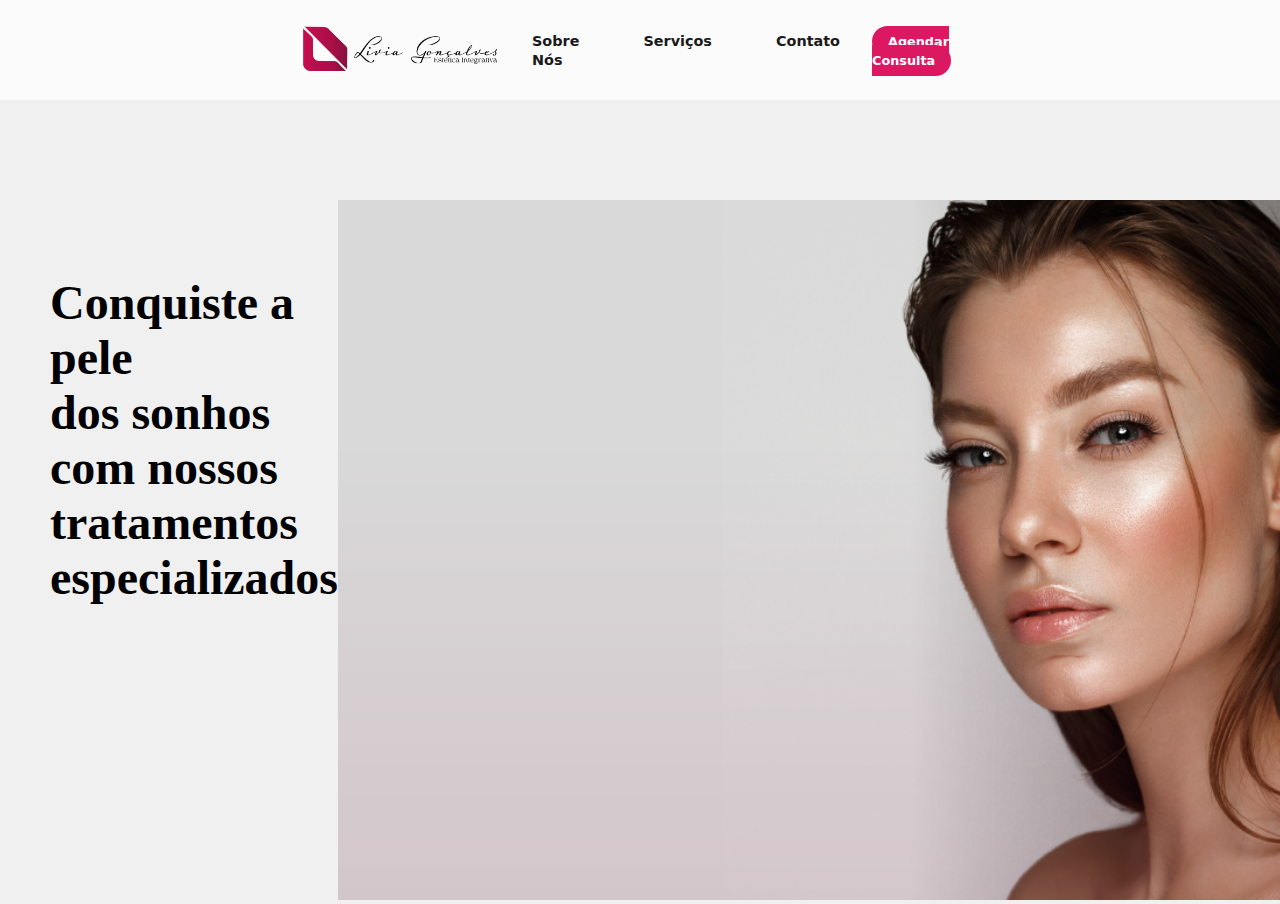
<file: index.html>
<!DOCTYPE html>
<html lang="pt-BR">
<head>
    <meta charset="UTF-8">
    <meta name="viewport" content="width=device-width, initial-scale=1.0">
    <link rel="stylesheet" href="https://cdnjs.cloudflare.com/ajax/libs/font-awesome/6.5.2/css/all.min.css" integrity="sha512-SnH5WK+bZxgPHs44uWIX+LLJAJ9/2PkPKZ5QiAj6Ta86w+fsb2TkcmfRyVX3pBnMFcV7oQPJkl9QevSCWr3W6A==" crossorigin="anonymous" referrerpolicy="no-referrer" />
    <link rel="stylesheet" href="style.css">
    <link href="https://fonts.googleapis.com/css2?family=Montserrat:wght@700&display=swap" rel="stylesheet">
    <title> Livia Gonçalves | Estética Integrativa</title>
</head>
<body>
    <header>
        <div class="navbar">
            <div class="logo"><a href="index.html"><img class="logo_imagem" src= "Imagens\LogoLiviaSite.svg"></a></div>
            <ul class = "links">
                <li><a href="sobre.html">Sobre Nós</a></li>
                <li><a href="servicos.html">Serviços</a></li>
                <li><a href="contato.html">Contato</a></li>
                
            </ul>
            <div><a href="agendar.html" class="action_btn">Agendar Consulta</a></div>
            <div class="toggle_btn">
                <i class="fa-solid fa-bars"></i>
            </div>
        </div>

        <div class="dropdown_menu">
            <li><a href="index.html">Página Inicial</a></li>
            <li><a href="sobre.html">Sobre Nós</a></li>
            <li><a href="servicos.html">Serviços</a></li>
            <li><a href="contato.html">Contato</a></li>
            <li><a href="agendar.html" class="action_btn">Agendar Consulta</a></li>
        </div>

    </header>

    <script src="./index.js">
       
    </script>

    
    <div class="foto">
        <p>Conquiste a pele <br>dos sonhos com nossos <br>tratamentos especializados</p>
        <div class="container-foto-muie">
            <img class="foto-Muie" src="Imagens\ImagemRostoMulherSite.png" alt="Retrato de Mulher">
        </div>
    </div>
    
</body>
</html>
</file>
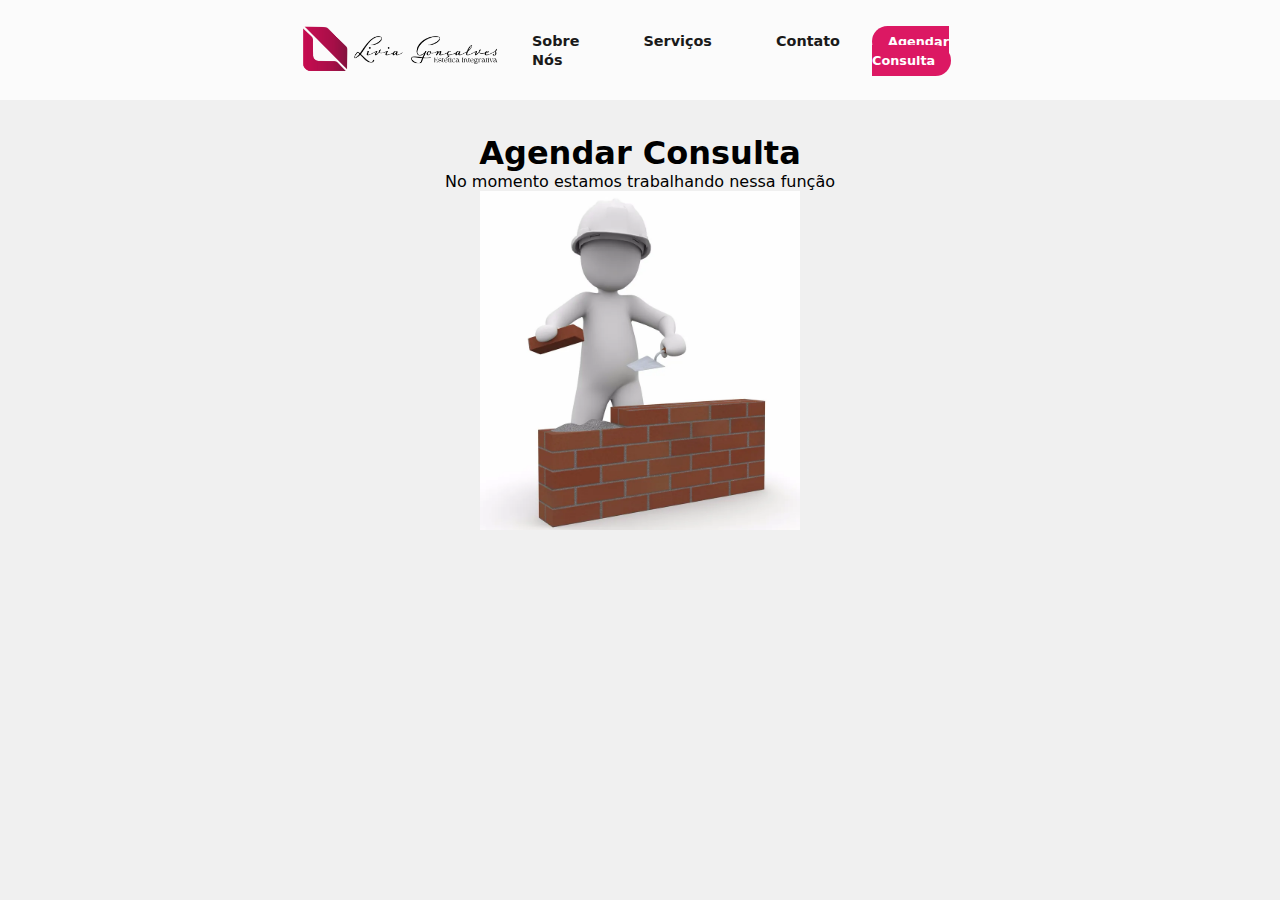
<file: agendar.html>
<!DOCTYPE html>
<html lang="pt-BR">
<head>
    <meta charset="UTF-8">
    <meta name="viewport" content="width=device-width, initial-scale=1.0">
    <title>Agendar Consulta</title>
    <link rel="stylesheet" href="https://cdnjs.cloudflare.com/ajax/libs/font-awesome/6.5.2/css/all.min.css" integrity="sha512-SnH5WK+bZxgPHs44uWIX+LLJAJ9/2PkPKZ5QiAj6Ta86w+fsb2TkcmfRyVX3pBnMFcV7oQPJkl9QevSCWr3W6A==" crossorigin="anonymous" referrerpolicy="no-referrer" />
    <link rel="stylesheet" href="style.css">
    <link href="https://fonts.googleapis.com/css2?family=Montserrat:wght@700&display=swap" rel="stylesheet">
</head>
<body>
    <header>
        <div class="navbar">
            <div class="logo"><a href="index.html"><img class="logo_imagem" src= "Imagens\LogoLiviaSite.svg"></a></div>
            <ul class = "links">
                <li><a href="sobre.html">Sobre Nós</a></li>
                <li><a href="servicos.html">Serviços</a></li>
                <li><a href="contato.html">Contato</a></li>
                
            </ul>
            <div><a href="agendar.html" class="action_btn">Agendar Consulta</a></div>
            <div class="toggle_btn">
                <i class="fa-solid fa-bars"></i>
            </div>
        </div>

        <div class="dropdown_menu">
            <li><a href="index.html">Página Inicial</a></li>
            <li><a href="sobre.html">Sobre Nós</a></li>
            <li><a href="servicos.html">Serviços</a></li>
            <li><a href="contato.html">Contato</a></li>
            <li><a href="agendar.html" class="action_btn">Agendar Consulta</a></li>
        </div>

    </header>

    <script src="./index.js">
       
    </script>


    <div class="agendar-consulta">
        <h1>Agendar Consulta</h1>
        <p>No momento estamos trabalhando nessa função</p>
        <img src="Imagens\construindo.webp"  alt="trabalhador construindo muro">
    </div>

</body>
</html>
</file>
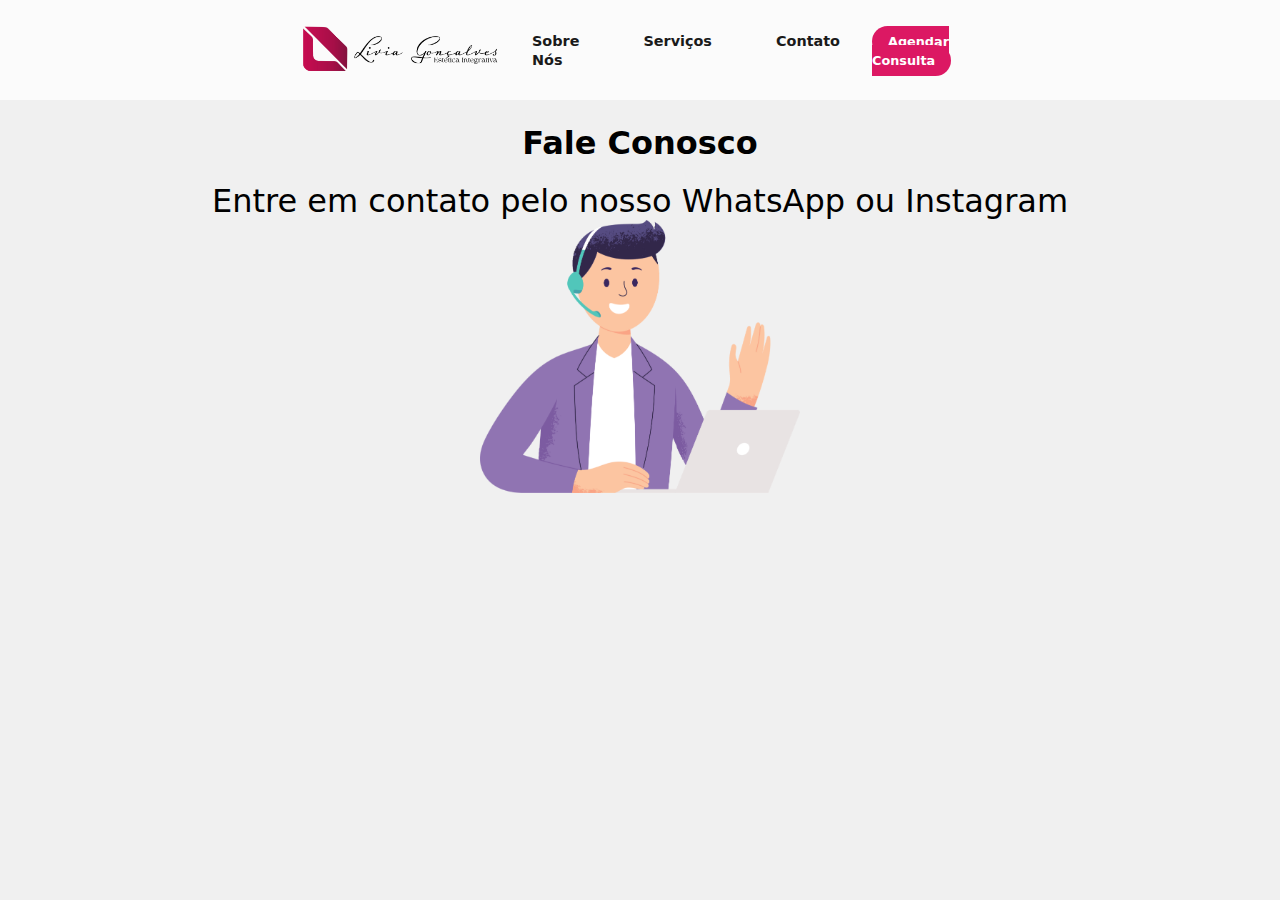
<file: contato.html>
<!DOCTYPE html>
<html lang="pt-BR">
<head>
    <meta charset="UTF-8">
    <meta name="viewport" content="width=device-width, initial-scale=1.0">
    <title>Contato</title>
    <link rel="stylesheet" href="https://cdnjs.cloudflare.com/ajax/libs/font-awesome/6.5.2/css/all.min.css" integrity="sha512-SnH5WK+bZxgPHs44uWIX+LLJAJ9/2PkPKZ5QiAj6Ta86w+fsb2TkcmfRyVX3pBnMFcV7oQPJkl9QevSCWr3W6A==" crossorigin="anonymous" referrerpolicy="no-referrer" />
    <link rel="stylesheet" href="style.css">
    <link href="https://fonts.googleapis.com/css2?family=Montserrat:wght@700&display=swap" rel="stylesheet">
</head>
<body>
    <header>
        <div class="navbar">
            <div class="logo"><a href="index.html"><img class="logo_imagem" src= "Imagens\LogoLiviaSite.svg"></a></div>
            <ul class = "links">
                <li><a href="sobre.html">Sobre Nós</a></li>
                <li><a href="servicos.html">Serviços</a></li>
                <li><a href="contato.html">Contato</a></li>
                
            </ul>
            <div><a href="agendar.html" class="action_btn">Agendar Consulta</a></div>
            <div class="toggle_btn">
                <i class="fa-solid fa-bars"></i>
            </div>
        </div>

        <div class="dropdown_menu">
            <li><a href="index.htlm">Página Inicial</a></li>
            <li><a href="sobre.html">Sobre Nós</a></li>
            <li><a href="servicos.html">Serviços</a></li>
            <li><a href="contato.html">Contato</a></li>
            <li><a href="agendar.html" class="action_btn">Agendar Consulta</a></li>
        </div>

    </header>

    <script src="./index.js">
       
    </script>
  
    <h1>Fale Conosco</h1>
    
    <div class="contato">
        <p>Entre em contato pelo nosso WhatsApp ou Instagram</p>
        <img src="Imagens\Contact US.png" width="600" alt="Desenho de atendente de telefone">
    </div>
</body>
</html>
</file>
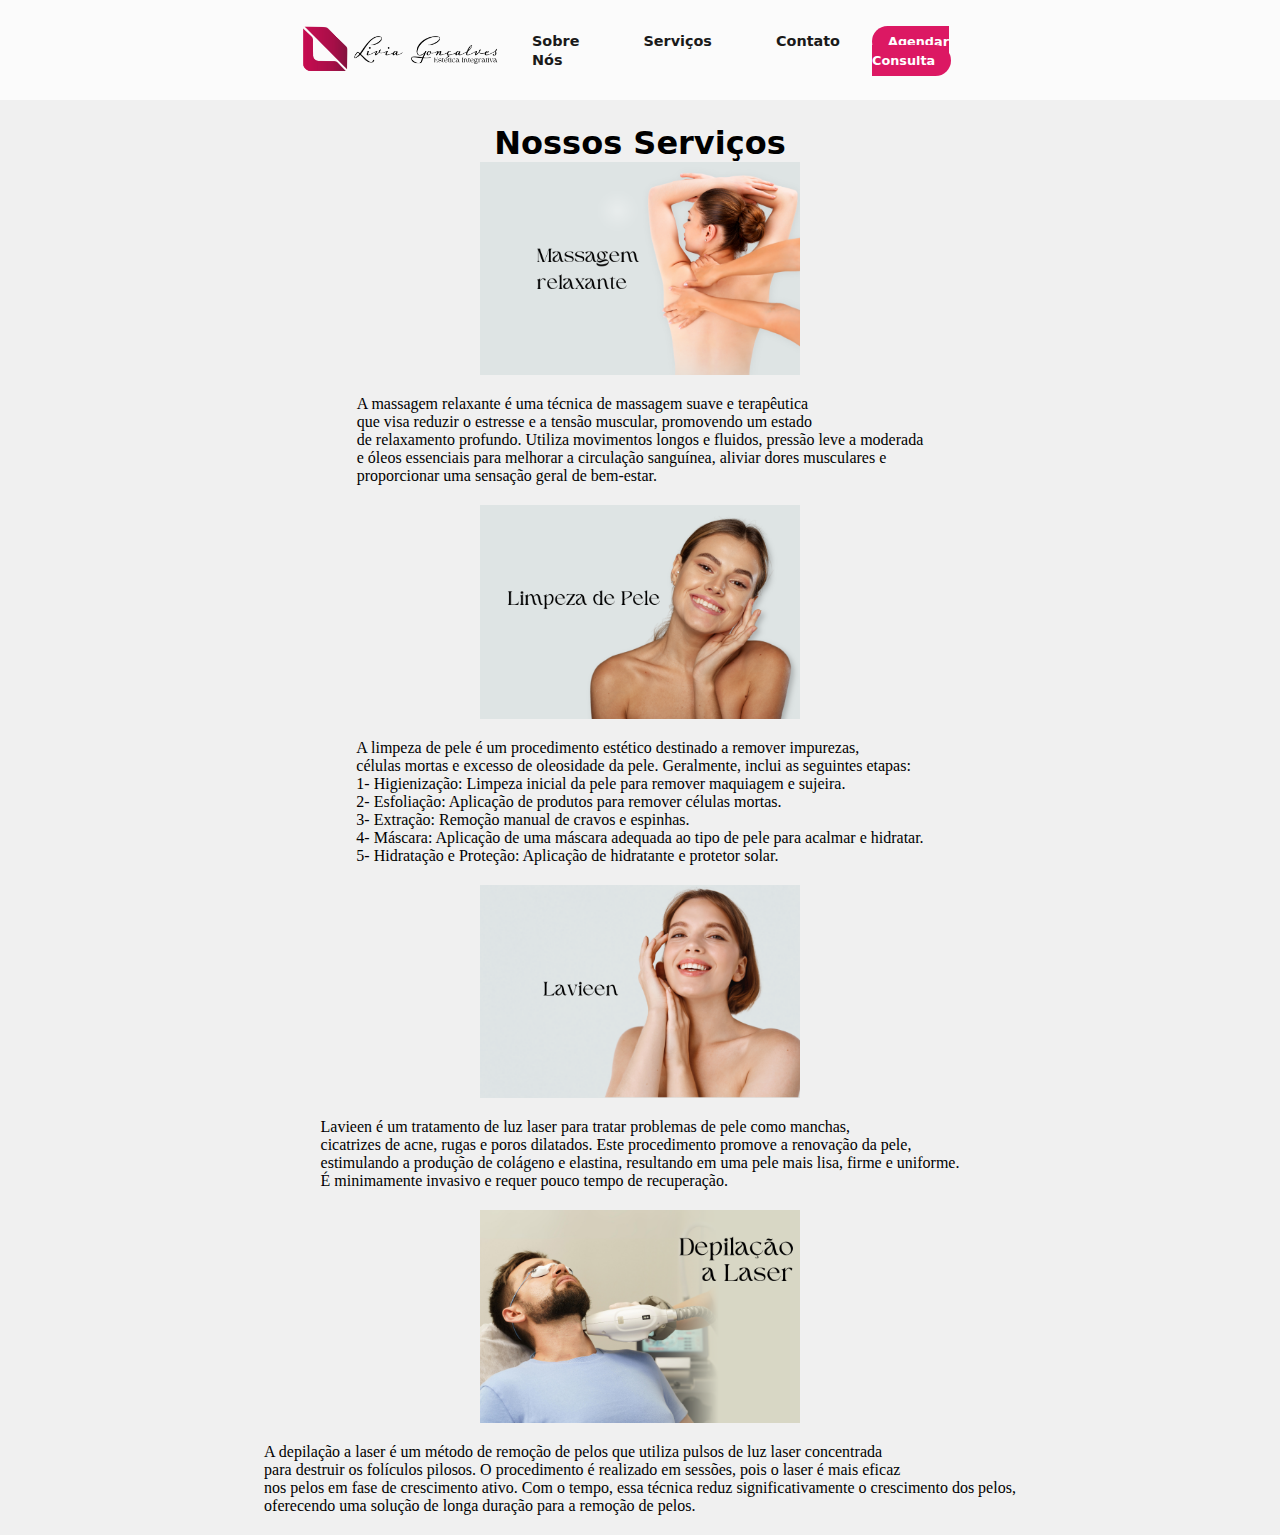
<file: servicos.html>
<!DOCTYPE html>
<html lang="pt-BR">
<head>
    <meta charset="UTF-8">
    <meta name="viewport" content="width=device-width, initial-scale=1.0">
    <title>Serviços</title>
    <link rel="stylesheet" href="https://cdnjs.cloudflare.com/ajax/libs/font-awesome/6.5.2/css/all.min.css" integrity="sha512-SnH5WK+bZxgPHs44uWIX+LLJAJ9/2PkPKZ5QiAj6Ta86w+fsb2TkcmfRyVX3pBnMFcV7oQPJkl9QevSCWr3W6A==" crossorigin="anonymous" referrerpolicy="no-referrer" />
    <link rel="stylesheet" href="style.css">
    <link href="https://fonts.googleapis.com/css2?family=Montserrat:wght@700&display=swap" rel="stylesheet">
</head>
<body>
    <header>
        <div class="navbar">
            <div class="logo"><a href="index.html"><img class="logo_imagem" src= "Imagens\LogoLiviaSite.svg"></a></div>
            <ul class = "links">
                <li><a href="sobre.html">Sobre Nós</a></li>
                <li><a href="servicos.html">Serviços</a></li>
                <li><a href="contato.html">Contato</a></li>
                
            </ul>
            <div><a href="agendar.html" class="action_btn">Agendar Consulta</a></div>
            <div class="toggle_btn">
                <i class="fa-solid fa-bars"></i>
            </div>
        </div>

        <div class="dropdown_menu">
            <li><a href="index.html">Página Inicial</a></li>
            <li><a href="sobre.html">Sobre Nós</a></li>
            <li><a href="servicos.html">Serviços</a></li>
            <li><a href="contato.html">Contato</a></li>
            <li><a href="agendar.html" class="action_btn">Agendar Consulta</a></li>
        </div>

    </header>

    <script src="./index.js">
       
    </script>
    
    <h1>Nossos Serviços</h1>
    
    <div class="nossos_servicos">
        
        <img src="Imagens\4.png"  alt="massagem relaxante">
        <p>A massagem relaxante é uma técnica de massagem suave e terapêutica 
        <br>que visa reduzir o estresse e a tensão muscular, promovendo um estado <br>
        de relaxamento profundo. Utiliza movimentos longos e fluidos, pressão leve a moderada <br>
        e óleos essenciais para melhorar a circulação sanguínea, aliviar dores musculares e <br>
        proporcionar uma sensação geral de bem-estar.</p>
        <img src="Imagens\5.png"  alt="massagem relaxante">
        <p>A limpeza de pele é um procedimento estético destinado a remover impurezas,<br>
            células mortas e excesso de oleosidade da pele. Geralmente, inclui as seguintes etapas:<br>
            1- Higienização: Limpeza inicial da pele para remover maquiagem e sujeira.<br>
            2- Esfoliação: Aplicação de produtos para remover células mortas.<br>
            3- Extração: Remoção manual de cravos e espinhas.<br>
            4- Máscara: Aplicação de uma máscara adequada ao tipo de pele para acalmar e hidratar.<br>
            5- Hidratação e Proteção: Aplicação de hidratante e protetor solar.</p>
        <img src="Imagens\6.png"  alt="massagem relaxante">
        <p>Lavieen é um tratamento de luz laser para tratar problemas de pele como manchas,<br> 
            cicatrizes de acne, rugas e poros dilatados. Este procedimento promove a renovação da pele,<br>
            estimulando a produção de colágeno e elastina, resultando em uma pele mais lisa, firme e uniforme.<br> 
            É minimamente invasivo e requer pouco tempo de recuperação.</p>
        <img src="Imagens\7.png"  alt="massagem relaxante">
        <p>A depilação a laser é um método de remoção de pelos que utiliza pulsos de luz laser concentrada <br>
            para destruir os folículos pilosos. O procedimento é realizado em sessões, pois o laser é mais eficaz <br>
            nos pelos em fase de crescimento ativo. Com o tempo, essa técnica reduz significativamente o crescimento dos pelos,<br>
             oferecendo uma solução de longa duração para a remoção de pelos.</p>
    </div>
</body>
</html>
</file>
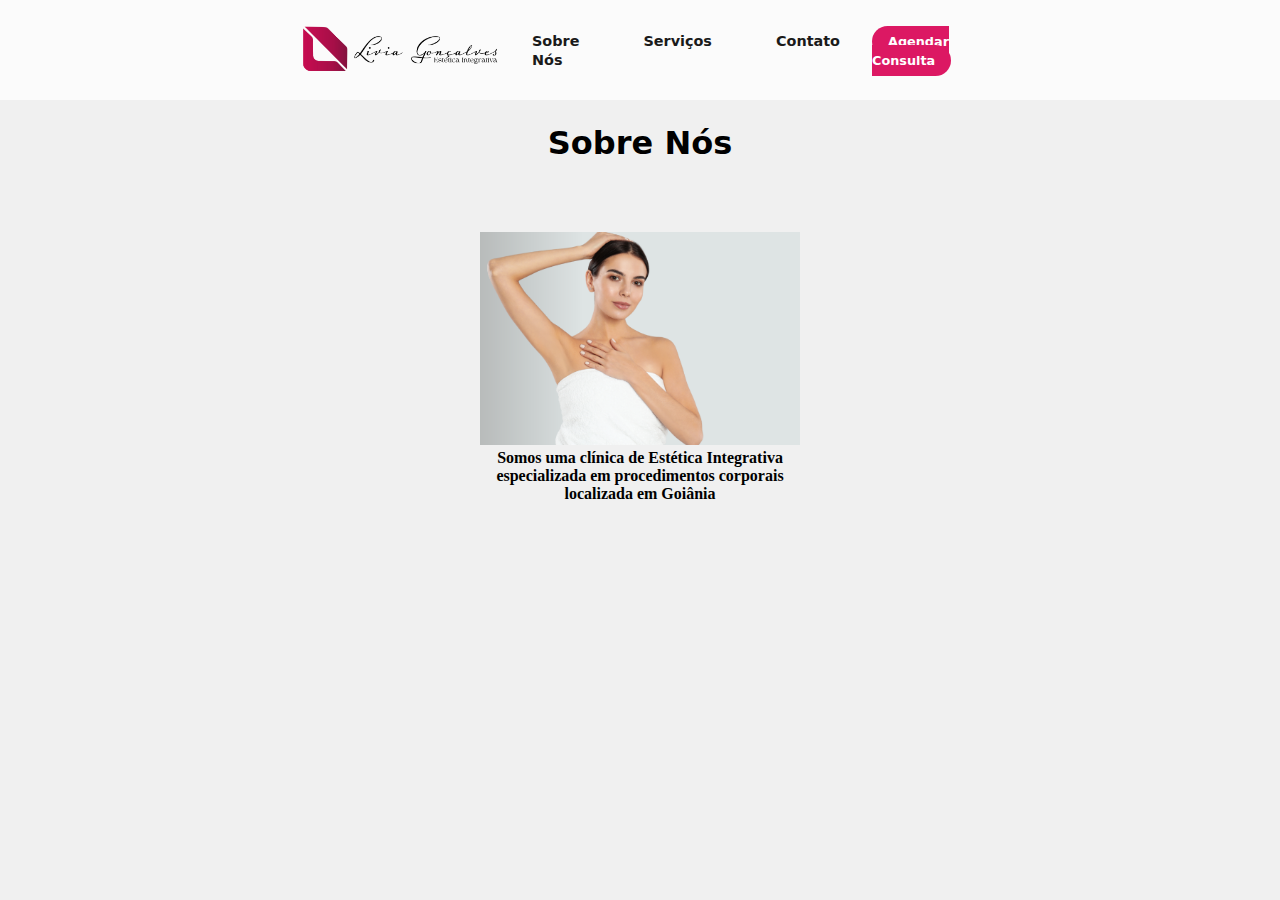
<file: sobre.html>
<!DOCTYPE html>
<html lang="pt-BR">
<head>
    <meta charset="UTF-8">
    <meta name="viewport" content="width=device-width, initial-scale=1.0">
    <title>Sobre</title>
    <link rel="stylesheet" href="https://cdnjs.cloudflare.com/ajax/libs/font-awesome/6.5.2/css/all.min.css" integrity="sha512-SnH5WK+bZxgPHs44uWIX+LLJAJ9/2PkPKZ5QiAj6Ta86w+fsb2TkcmfRyVX3pBnMFcV7oQPJkl9QevSCWr3W6A==" crossorigin="anonymous" referrerpolicy="no-referrer" />
    <link rel="stylesheet" href="style.css">
    <link href="https://fonts.googleapis.com/css2?family=Montserrat:wght@700&display=swap" rel="stylesheet">
</head>
<body>
    <header>
        <div class="navbar">
            <div class="logo"><a href="index.html"><img class="logo_imagem" src= "Imagens\LogoLiviaSite.svg"></a></div>
            <ul class = "links">
                <li><a href="sobre.html">Sobre Nós</a></li>
                <li><a href="servicos.html">Serviços</a></li>
                <li><a href="contato.html">Contato</a></li>
                
            </ul>
            <div><a href="agendar.html" class="action_btn">Agendar Consulta</a></div>
            <div class="toggle_btn">
                <i class="fa-solid fa-bars"></i>
            </div>
        </div>

        <div class="dropdown_menu">
            <li><a href="index.html">Página Inicial</a></li>
            <li><a href="sobre.html">Sobre Nós</a></li>
            <li><a href="servicos.html">Serviços</a></li>
            <li><a href="contato.html">Contato</a></li>
            <li><a href="agendar.html" class="action_btn">Agendar Consulta</a></li>
        </div>

    </header>

    <script src="./index.js">
       
    </script>
    
    <h1>Sobre Nós</h1>
    <div class="sobre">
        <div class="container-sobre">
            <img src="Imagens\ImagemMulherSobreNos.png" alt="Mulher com braço levantado">
        </div>
        <p>Somos uma clínica de Estética Integrativa <br> especializada em procedimentos corporais <br> localizada em Goiânia</p>
        
    </div>
</body>
</html>
</file>
<file: style.css>
*{
    margin: 0;
    padding: 0;
    box-sizing: border-box;
    font-family: system-ui, -apple-system, BlinkMacSystemFont, 'Segoe UI', Roboto, Oxygen, Ubuntu, Cantarell, 'Open Sans', 'Helvetica Neue', sans-serif;
}

body{
    height: 100vh;
    background-color: rgb(240, 240, 240);
}

li{
    list-style: none;

}

a{
    text-decoration: none;
    color: #1a1a1a;
    font-size: 0.9rem;
    font-weight: bold;
    
}

a:hover{
    color: rgb(236, 2, 107);
    transition: 0.2s ease;
}

/*HEADER*/



.navbar{
    width: 100%;
    height: 4.5rem;
    display: flex;
    align-items: center;
    justify-content: space-between;
    background-color: rgba(255, 255, 255, 0.70);
    padding: 50px 300px;
    
}

.navbar .logo a {
    display: block;
    width: 200px;
    height: 100px;
    
}

.navbar .logo{
    width: 200px;
    height:100px;
}

.logo_imagem{
    width: 100%;
    height: 100px;
}

.navbar .links {
    
    display: flex;

}

.navbar .links li{
    
    padding:2rem;

}


.navbar .toggle_btn {
    color: #000000;
    font-size: 1.8rem;
    cursor: pointer;
    display: none;
}

.action_btn{
    background-color: rgb(220, 24, 99);
    color: #fff;
    padding: 0.5rem 1rem;
    border: none;
    outline: none ;
    border-radius: 20px;
    font-size: 0.8rem;
    font-weight: bold;
    cursor:pointer;
    
}

.action_btn:hover{
    scale:2;
    color: #ffffff;
    background-color: rgb(185, 4, 74) ;
    transform: scale(110);
}

.action_btn:active{
    scale: 0.95;
}


/*DROPDOWN MENU*/

.dropdown_menu{
    display: none;
    position:absolute;
    right: 2rem;
    top: 60px;
    height: 0;
    width: 300px;
    background: rgba(255, 255, 255, 1);
    
    border-radius: 10px;
    overflow: hidden;
    transition: height .2s cubic-bezier(0.175, 0.885, 0.32, 1.275);
    
}

.dropdown_menu.open{
    height: 240px;
}

.dropdown_menu li{
    padding: 0.7rem;
    display: flex;
    align-items: center;
    justify-content: left;
}

.dropdown_menu .action_btn{
    width: 100%;
    display: flex;
    justify-content: center;
}

h1{
    text-align: center;
    justify-content: center;
    padding-top: 1.5rem;
    
}

.foto{
    display: flex;
    flex-direction: row;
    align-items: center;
    align-content: center;
    justify-content: space-between;
    margin-top: 50px;
    padding: 50px;

}

.foto p{
    position: relative;
    font-size: 3rem;
    font-family: Cambria, Cochin, Georgia, Times, 'Times New Roman', serif;
    font-weight:bold;
    padding-bottom: 20px;

}

.container-foto-muie{
    width: auto;
    height:500px;
    margin: 0 auto;
}

.foto-Muie{
    width: auto;
    height: 700px;

}

.sobre{
    text-align: center;
    padding-top: 20px;
    display: flex;
    flex-direction: row;
    align-items: center;
    align-content: center;
    justify-content: center;
    margin-top: 50px;

}

.sobre .container-sobre{
    position: relative;
    
}

.sobre p{
    font-family: Cambria, Cochin, Georgia, Times, 'Times New Roman', serif;
    font-weight:bold;
    font-size: 1.5rem;
}

.contato{
    text-align: center;
    padding-top: 20px;
    font-size: 2rem;
}

.nossos_servicos{
    display:block;
    position: relative;
    flex-direction: column;
    align-items: center;
    align-content: center;
    justify-content: space-around;

}


.nossos_servicos p{
    padding: 20px;
    font-size: 1.2rem;
    font-family:Cambria, Cochin, Georgia, Times, 'Times New Roman', serif;
}

.agendar-consulta{
    text-align: center;
    padding: 10px;
}

/* RESPONSIVIDADE*/

@media(max-width: 992px){
    .navbar .links,
    .navbar .action_btn{
        display: none;
    }

    .navbar .toggle_btn{
        display: block; 
    }

    .dropdown_menu{
        display: block;
    }

    .navbar{
        width:auto;
        align-content: center;
        align-items: center;
        justify-content: space-between;
        padding: 10px;
    }

    .logo{
        position: absolute;
        align-self:center;
        padding-left: 100px;
    }


    .foto{
        display: flex;
        flex-direction: column;
        align-content: center;
        justify-content: space-between;

    }
    .foto p{
        position: relative;
        font-size: 1.5rem;
        
    }

    .foto-Muie{
        width: 20rem;
        height: auto;
    }
}

.nossos_servicos{
    width: auto;
    display: flex;
    align-content: center;
    align-items: center;
}

.nossos_servicos p{
    font-size: 1rem;
}

.nossos_servicos img{
    width: 20rem;
    height: auto;
    justify-content: center;
    
}

.sobre{
    padding-top: 20px;
    display: flex;
    flex-direction: column;
    align-items: center;
    align-content: center;
    justify-content: center;
    margin-top: 50px;
}

.sobre p{
    font-size: 1rem;
}

.sobre img{
    width: 20rem;
    height: auto;
}

.contato{
    display: flex;
    flex-direction: column;
    align-items: center;
    align-content: center;
    justify-content: center;
}

.contato img{
    width: 20rem;
}

.agendar-consulta{
    display: flex;
    flex-direction: column;
    align-items: center;
    align-content: center;
    justify-content: center;
}

.agendar-consulta img{
    width: 20rem;
}

@media(max-width: 576px){
    .dropdown_menu{
        left: 2rem;
        width: unset;
    }
}
</file>
